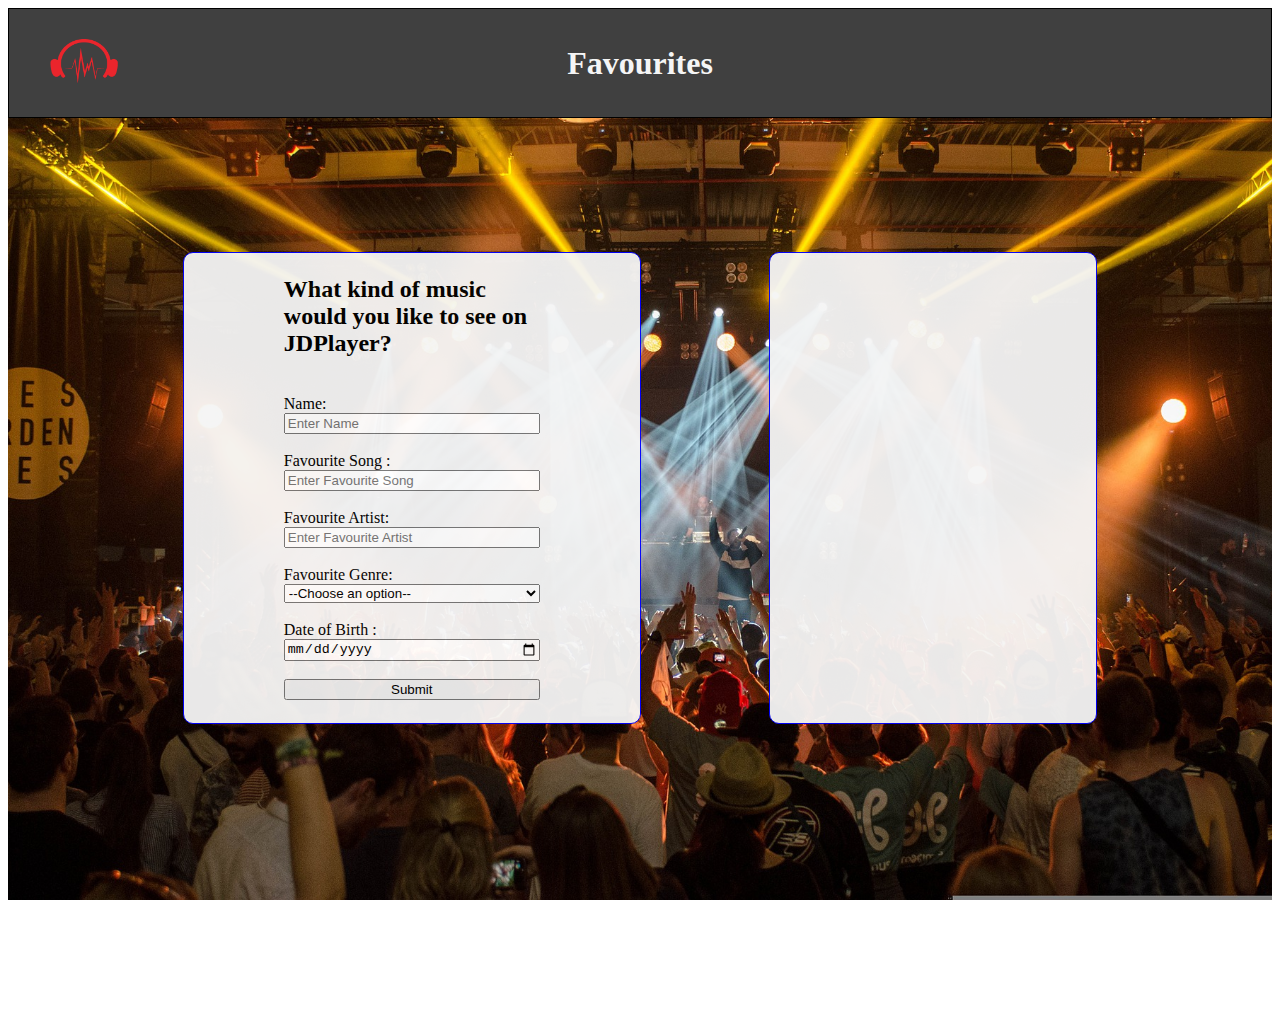
<file: favourites.html>
<!DOCTYPE html>
<html>
    <head>
        <title>Favourites</title>
        <link rel="stylesheet" href="style/favstyle.css">
        <!-- <script src="https://cdn.jsdelivr.net/npm/chart.js"></script> -->

    </head>
    <body>
        <header>
            <div id="logo">
               <a href="index2.html" ><img id="logopic" src="images/logo.png" alt="logo"></a>
        </div>
        <div id="title">
            <h1>Favourites</h1>
        </div>
        <div id="spacer"></div>
        </header>

        <main>
          
            <div id="formBoxIn"> 
                <form id="myForm" name="favouritesForm" onsubmit="formSubmitted(event)">
                    <h2>What kind of music would you like to see on 
                        JDPlayer?</h2><br>

                    Name:             <input type="text" name="favName"   id="faveName"   placeholder="Enter Name" required> <br>
                    Favourite Song  : <input type="text" name="favSong"   id="faveSong"   placeholder="Enter Favourite Song" required/> <br>

                    Favourite Artist: <input type="text" name="favArtist" id="faveArtist" placeholder="Enter Favourite Artist" required/> <br>
                    
                    <label> Favourite Genre: </label><select name="favGenre" id="faveGenre">
                        <option value="">--Choose an option--</option>
                        <option value="Pop">Pop</option>
                        <option value="Rock">Rock</option>
                        <option value="Hip Hop">Hip Hop</option>
                        <option value="Jazz">Jazz</option>
                        <option value="Metal">Metal</option>
                    </select><br>
                    Date of Birth   : <input type="date" name="favDob" id="faveDOB" required/><br>
                    
                    <button type="submit">Submit</button>
                </form> 
            
        </div>

      
            
            <div id="formBoxOut">
                <h3> <span id="faveNames"></span> </h3>
                <br>
                <h4> <span id=faveSongs></span></h4><br>
                <h4> <span id=faveArtists></span></h4><br> 
                <h4> <span id=faveGenres></span></h4><br>    
                <h4> <span id=faveDOBs></span></h4><br> 


            </div>

            <!-- <div>
                <canvas id="myChart"></canvas>
              </div> -->

        </main>
        <script src="scripts/favScripts.js"></script>
    </body>


</html>
</file>
<file: style/favstyle.css>
body {
    max-width: 100vw;
    
    
}

header {
    border: 1px solid black;
    background-color:#404040;
    color: whitesmoke;
    height: 12vh;
    display: flex;
    justify-content: space-between;
    /* align-items: center; */

}

#logo {
    width: 150px;
    height: 100%;
    display: flex;
    justify-content: center;
    align-items: center;
}

#logopic {
    width:100%;
    height: auto;
}



#title {
    /* border: 1px solid blue; */
    display: flex;
    justify-content: center;
    align-items: center;
}

#spacer {
    /* border: 1px solid red; */
    width: 150px;
    height: 80px;
}

main {
    /* border: 1px solid green; */
    min-height: 100vh;
    background-image: url('/images/formBackground.jpg');
    background-size: cover;
    background-attachment: fixed;
    
    display: flex; 
    flex-wrap: wrap;
    justify-content: center;
    align-items: center;

}

#formBoxIn {
    border: 1px solid blue;
    background-color: whitesmoke;
    opacity: 0.95;
    max-width: 20vw;
    min-width: 10%;
    max-height: 250px;
    min-height: 250px;
    margin: 20px;  
    display: flex;
    justify-content: center;
    align-items: center;
    padding: 100px;
    padding-bottom: 120px;
    margin-bottom: 20vh;
    margin-right: 5vw;
    border-radius: 10px;
}

#myForm {
    /* border: 3px solid green; */
    display: flex;
    flex-direction: column;
    justify-content: center;
    align-items: left;
} 

#formBoxOut {
    border: 1px solid blue;
    background-color: whitesmoke;
    opacity: 0.95;
    max-width: 20vw;
    min-width: 10%;
    max-height: 250px;
    min-height: 250px;
    margin: 20px;  
    display: flex;
    flex-direction: column;
    justify-content: center;
    align-items: center;
    padding: 100px;
    padding-bottom: 120px;
    margin-bottom: 20vh;
    margin-left: 5vw;
    border-radius: 10px;
}

/* #myChart {
    width: 200px;
} */

@media screen and (max-width 1305){
    main {
        border: 8px solid green;
        /* min-height: 100vh;
        background-image: url('/images/formBackground.jpg');
        background-size: cover;
        background-attachment: fixed;
        
        display: flex; 
        flex-direction: column;
        justify-content: center;
        align-items: center; */
    
    }
    
    #formBoxIn {
        border: 1px solid blue;
        background-color: whitesmoke;
        opacity: 0.95;
        /* max-width: 20vw;
        min-width: 10%;
        max-height: 250px;
        min-height: 250px;
        margin: 20px;   */
        display: flex;
        justify-content: center;
        align-items: center;
        padding: 100px;
        padding-bottom: 150px;
        border-radius: 10px;
    }
    
    #myForm {
        /* border: 3px solid green; */
        display: flex;
        flex-direction: column;
        justify-content: center;
        align-items: left;
    } 
    
    #formBoxOut {
        border: 1px solid blue;
        background-color: whitesmoke;
        opacity: 0.95;
        /* max-width: 20vw;
        min-width: 90%;
        max-height: max-content;
        min-height: 250px;
        margin: 20px;   */
        display: flex;
        flex-direction: column;
        justify-content: center;
        align-items: center;
        /* padding: 100px;
        padding-bottom: 120px; */
       
        border-radius: 10px;
    }
    
}


    





/* #formPic {
    border: 1px solid red;
    width: 40%;
    height: 80%;
    margin: 50px;
    display: flex;
    justify-content: center;
    align-items: center;
} */
</file>
